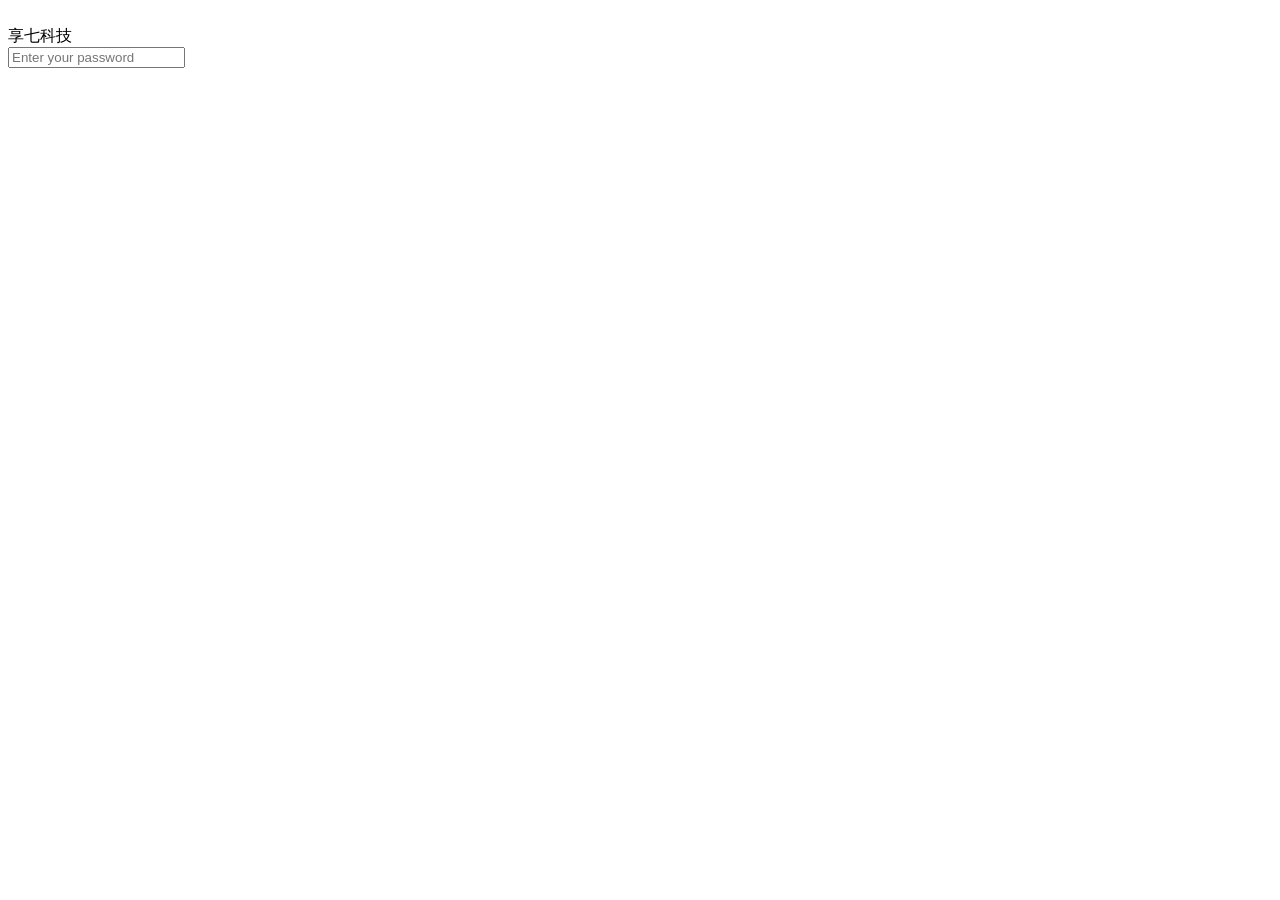
<file: live-service/src/main/resources/templates/index.html>
<!DOCTYPE html>
<html xmlns="http://www.w3.org/1999/xhtml" xmlns:th="http://www.thymeleaf.org" >
  	<head>
	    <meta charset="utf-8"/>
	    <title>享七科技</title>
	    <meta name="viewport" content="width=device-width, initial-scale=1.0" />
	    <meta name="description" content=""/>
	    <meta name="author" content=""/>

	    <!-- Bootstrap core CSS -->
		<link th:href="@{/admin/bootstrap/css/bootstrap.min.css}" rel="stylesheet"/>
		
		<!-- Font Awesome -->
		<link th:href="@{/admin/css/font-awesome.min.css}"  rel="stylesheet" />
		
		<!-- Simplify -->
		<link th:href="@{/admin/css/simplify.min.css}" rel="stylesheet"/>

  	</head>

  	<body>
	
		<!--Modal-->
		<div class="modal fade lock-screen-wrapper" id="lockScreen">
			<div class="modal-dialog">
				<div class="modal-content">
				    <div class="modal-body">
						<div class="lock-screen-img">
							<img th:src="@{/admin/images/profile/logo.png}" alt="" />
						</div>
						
						<div class="text-center m-top-sm">
							<div class="h4 text-white">享七科技</div>
							
							<div class="input-group m-top-sm"> 
								<input type="password" class="form-control text-sm" placeholder="Enter your password" />
								<span class="input-group-btn"> 
									<a class="btn btn-success" href="#">
										<i class="fa fa-arrow-right"></i>
									</a>
								</span> 
							</div>
						</div>
				    </div>
			  	</div><!-- /.modal-content -->
			</div><!-- /.modal-dialog -->
		</div><!-- /.modal -->

	    <!-- Le javascript
	    ================================================== -->
	    <!-- Placed at the end of the document so the pages load faster -->
	    
	    <!-- Jquery -->
		<script th:src="@{/admin/js/jquery.min.js}"></script>
		
		<!-- Bootstrap -->
		<script th:src="@{/admin/js/bootstrap.min.js}"></script>
	   
		<!-- Modernizr -->
		<script th:src='@{/admin/js/modernizr.min.js}'></script>
	   
		<!-- Popup Overlay -->
		<script th:src='@{/admin/js/jquery.popupoverlay.min.js}'></script>
	   
	    <!-- Slimscroll -->
		<script th:src='@{/admin/js/jquery.slimscroll.min.js}'></script>
	   
		<!-- Simplify -->
		<script th:src="@{/admin/js/simplify/simplify.js}"></script>
		
		<script>
			$(function()	{
				$('#lockScreen').modal({
					show: true,
					backdrop: 'static'
				})
			});
		</script>
  	</body>
</html>
</file>
